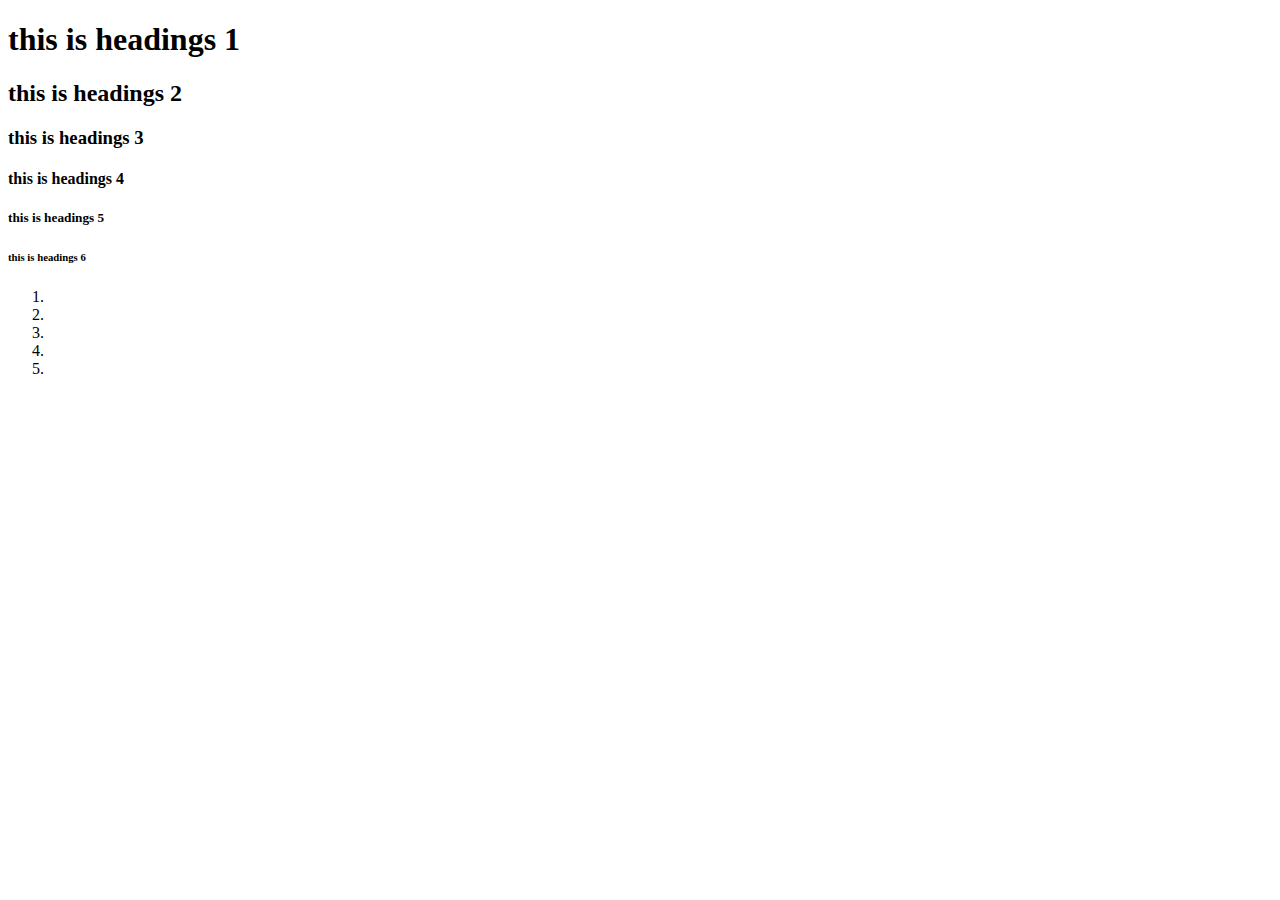
<file: index.html>
<!DOCTYPE html>
<html lang="en">
<head>
    <meta charset="UTF-8">
    <meta name="viewport" content="width=device-width, initial-scale=1.0">
    <title>Document</title>
</head>
<body>
    <h1>this is headings 1</h1>
    <h2>this is headings 2</h2>
    <h3>this is headings 3</h3>
    <h4>this is headings 4</h4>
    <h5>this is headings 5</h5>
    <h6>this is headings 6</h6>
   <ol>
    <li></li>
    <li></li>
    <li></li>
    <li></li>
    <li></li>
   </ol>
   <table>
    <tr>
        <th></th>
        <th></th>
        <th></th>
    </tr>
    <tr>
        <td></td>
        <td></td>
        <td></td>
    </tr>
    <tr>
        <td></td>
        <td></td>
        <td></td>
    </tr>
    <tr>
        <td></td>
        <td></td>
        <td></td>
    </tr>
   </table>
</body>
</html>
</file>
